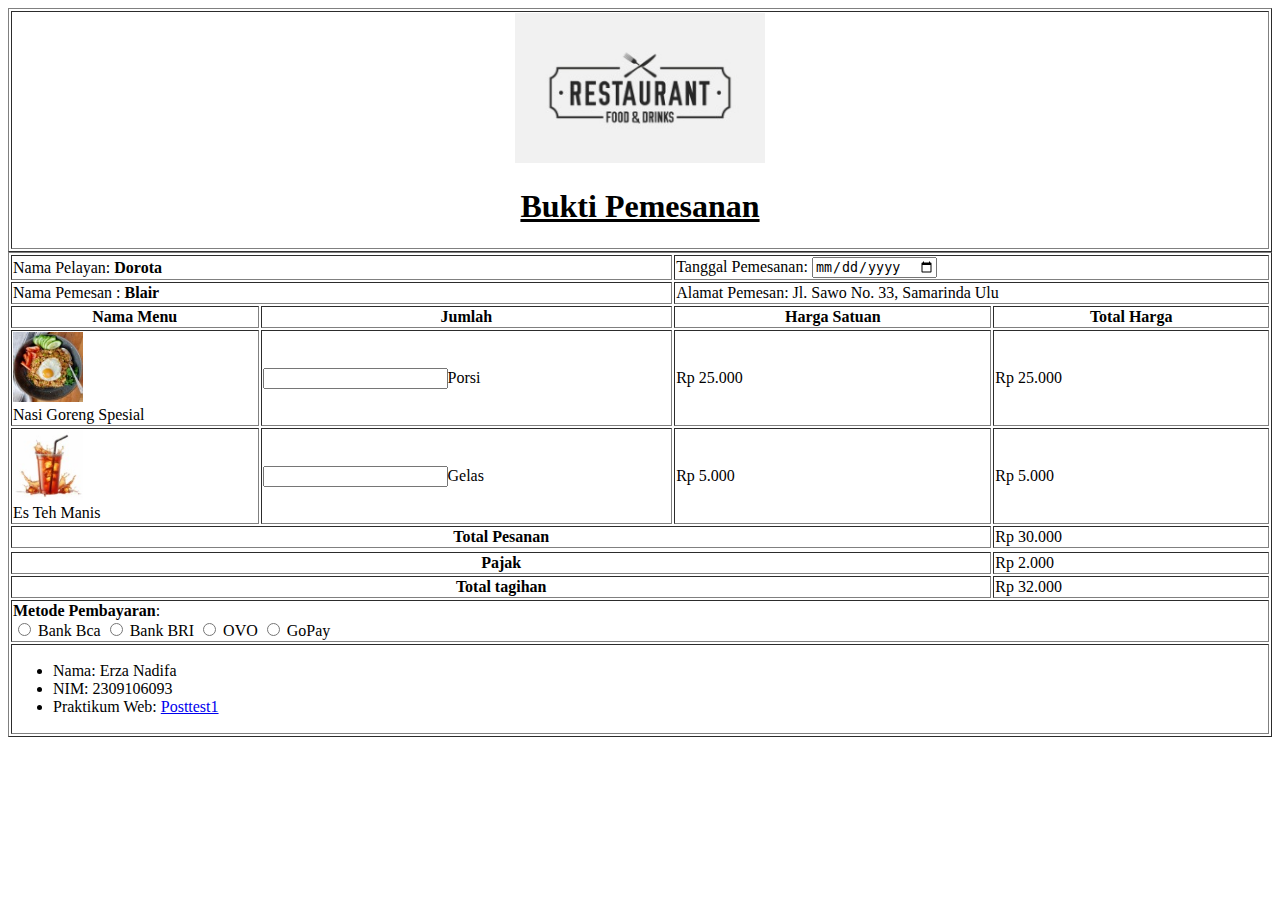
<file: POSTTEST 1/index.html>
<!DOCTYPE html>
<html lang="en">
<head>

    <title> Bukti Pemesanan </title>

</head>
<body>
    <table border="1" width="100%">
        
        <tr>
            <tdalign="center"></td>
                <td align="center"><img src="logo-resto.jpeg" alt="Logo Restoran" width="250">
                
       
        <h1 align="center"><u>Bukti Pemesanan</u></h1>
        </tr>      
      

    <table border="1" width="100%" >
        <tr>
            <td colspan="2">Nama Pelayan: <strong>Dorota</strong> </td>
            <td colspan="3">Tanggal Pemesanan: <input type="date"></td>
        
        </tr>
        <tr>
            <td colspan="2">Nama Pemesan : <strong>Blair</strong></td>
            <td colspan="3">Alamat Pemesan: Jl. Sawo No. 33, Samarinda Ulu</td>
        
        </tr>
        <tr>
            <th>Nama Menu</th>
            <th>Jumlah</th>
            <th>Harga Satuan</th>
            <th>Total Harga</th>

        </tr>
        <tr>
        
            <td>
                <img src="nasi-goreng.jpeg" alt="Nasi Goreng" width="70"> <br>
                Nasi Goreng Spesial
            </td>
            <td><input type="number">Porsi</td>
        
            <td>Rp 25.000</td>
            <td>Rp 25.000</td>
        </tr>
        <tr>
        
            <td >
                <img src="es-teh-manis.jpeg" alt="Es Teh Manis" width="70"> <br>
                Es Teh Manis
            </td>
            <td><input type="number">Gelas</td>
            <td>Rp 5.000</td>
            <td>Rp 5.000</td>
        </tr>
        <tr>
            
            <th colspan="3">Total Pesanan</th>
            <td>Rp 30.000</td>
        </tr>
        <tr>
        </tr>
        <tr>
            <th colspan="3">Pajak</th>
            <td>Rp 2.000</td>
        </tr>
        <tr>
            <th colspan="3">Total tagihan</th>
            <td>Rp 32.000</td>
        </tr>
        <tr>
            <td colspan="4"><b>Metode Pembayaran</b>:<br>
                <input type="radio" name="Bank Bca" > Bank Bca 
                <input type="radio" name="Bank BRI"> Bank BRI
                <input type="radio" name="Bank Bca" > OVO
                <input type="radio" name="Bank Bca" > GoPay 
            </td>
        </tr>
        <td colspan="4">
            <ul>
                <li>
                    Nama: Erza Nadifa</li>
                  <li>  NIM: 2309106093 </li>
                   <li> Praktikum Web: <a href="https://classroom.google.com/c/NzEwMjM1NjcxOTQw/a/NzExMzg1NjcxOTYz/details" target="blank">Posttest1</a>
                </li>
            </ul>
        </td>

</table>

</body>
</html>
</file>
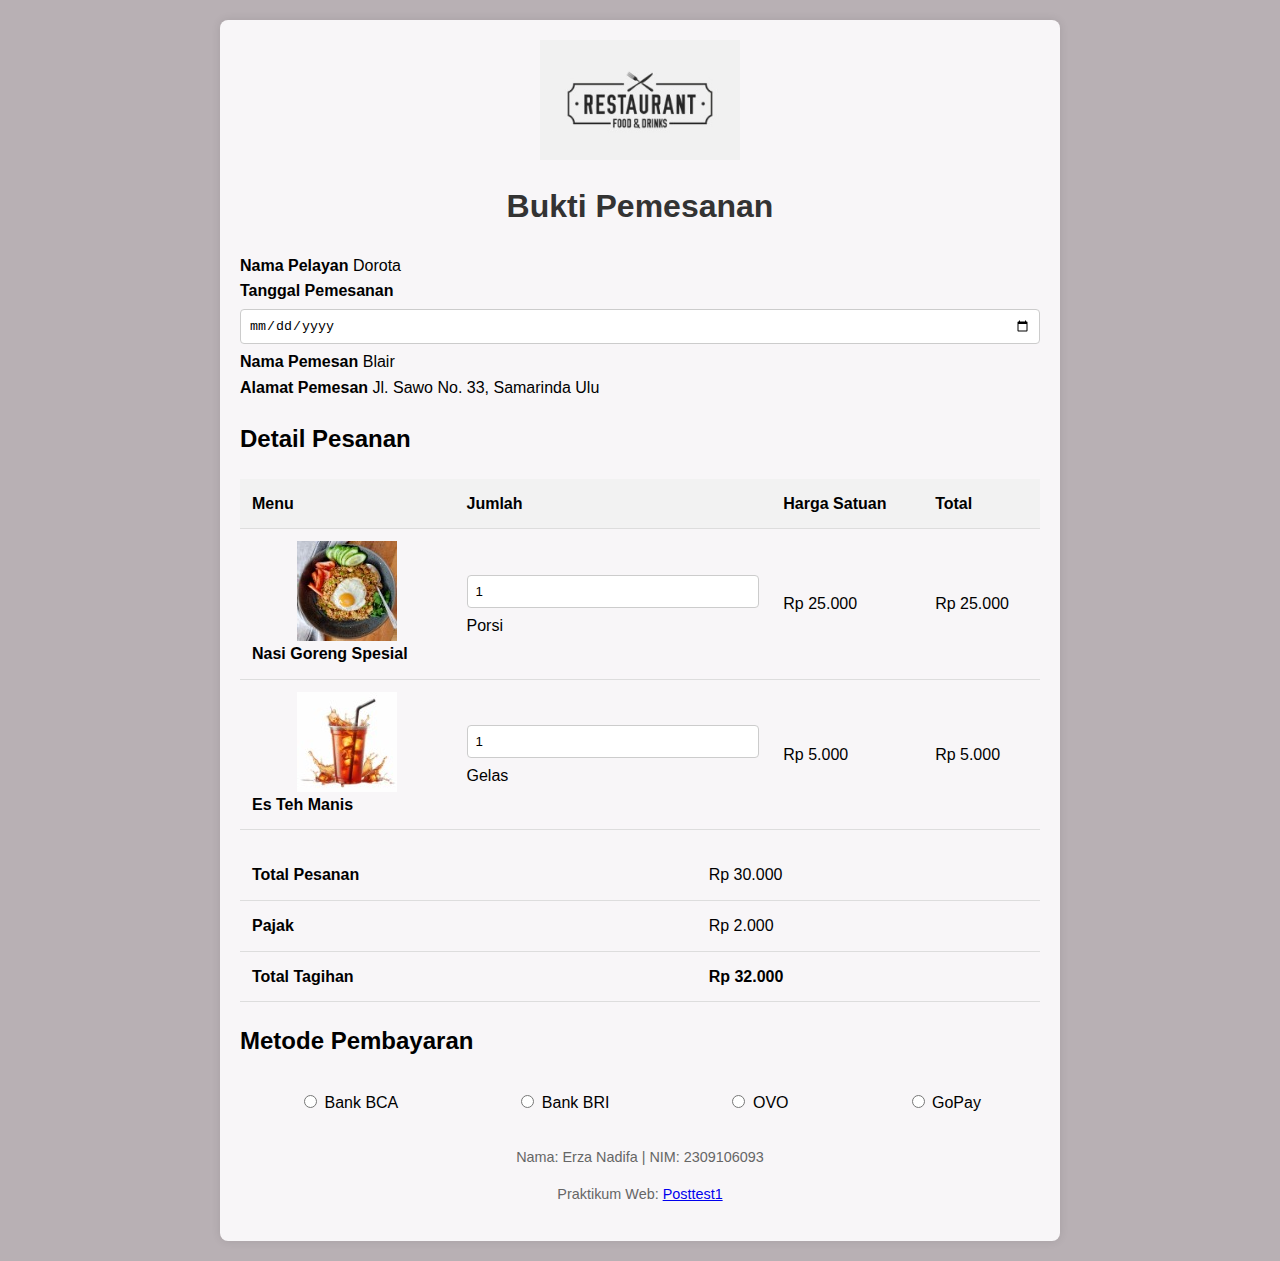
<file: POSTTEST2/index.html>
<!DOCTYPE html>
<html lang="en">
<head>
    <meta charset="UTF-8">
    <meta name="viewport" content="width=device-width, initial-scale=1.0">
    <title>Bukti Pemesanan - Premium Design</title>
    <link rel="stylesheet" href="style.css">
</head>
<body>
    <div class="container">
        <div class="card">
            <div class="logo">
                <img src="logo-resto.jpeg" alt="Logo Restoran">
            </div>
            <h1>Bukti Pemesanan</h1>
            
            <div class="info-grid">
                <div class="info-item">
                    <strong>Nama Pelayan</strong>
                    Dorota
                </div>
                <div class="info-item">
                    <strong>Tanggal Pemesanan</strong>
                    <input type="date">
                </div>
                <div class="info-item">
                    <strong>Nama Pemesan</strong>
                    Blair
                </div>
                <div class="info-item">
                    <strong>Alamat Pemesan</strong>
                    Jl. Sawo No. 33, Samarinda Ulu
                </div>
            </div>
        </div>

        <div class="card">
            <h2>Detail Pesanan</h2>
            <table>
                <thead>
                    <tr>
                        <th>Menu</th>
                        <th>Jumlah</th>
                        <th>Harga Satuan</th>
                        <th>Total</th>
                    </tr>
                </thead>
                <tbody>
                    <tr>
                        <td>
                            <div class="menu-item">
                                <img src="nasi-goreng.jpeg" alt="Nasi Goreng">
                                <span><strong>Nasi Goreng Spesial</strong></span>
                            </div>
                        </td>
                        <td><input type="number" min="0" value="1"> Porsi</td>
                        <td>Rp 25.000</td>
                        <td>Rp 25.000</td>
                    </tr>
                    <tr>
                        <td>
                            <div class="menu-item">
                                <img src="es-teh-manis.jpeg" alt="Es Teh Manis">
                                <span><strong>Es Teh Manis</strong></span>
                            </div>
                        </td>
                        <td><input type="number" min="0" value="1"> Gelas</td>
                        <td>Rp 5.000</td>
                        <td>Rp 5.000</td>
                    </tr>
                </tbody>
            </table>
            <table>
                <tr>
                    <td><strong>Total Pesanan</strong></td>
                    <td>Rp 30.000</td>
                </tr>
                <tr>
                    <td><strong>Pajak</strong></td>
                    <td>Rp 2.000</td>
                </tr>
                <tr>
                    <td><strong>Total Tagihan</strong></td>
                    <td><strong>Rp 32.000</strong></td>
                </tr>
            </table>
        </div>

        <div class="card">
            <h2>Metode Pembayaran</h2>
            <div class="payment-methods">
                <label class="payment-method"><input type="radio" name="payment"> Bank BCA</label>
                <label class="payment-method"><input type="radio" name="payment"> Bank BRI</label>
                <label class="payment-method"><input type="radio" name="payment"> OVO</label>
                <label class="payment-method"><input type="radio" name="payment"> GoPay</label>
            </div>
        </div>

        <div class="footer">
            <p>Nama: Erza Nadifa | NIM: 2309106093</p>
            <p>Praktikum Web: <a href="https://classroom.google.com/c/NzEwMjM1NjcxOTQw/a/NzExMzg1NjcxOTYz/details" target="_blank">Posttest1</a></p>
        </div>
    </div>
</body>
</html>
</file>
<file: POSTTEST2/style.css>
body {
    font-family: Arial, sans-serif;
    line-height: 1.6;
    margin: 0;
    padding: 20px;
    background-color: #b8b0b4;
}
.container {
    max-width: 800px;
    margin: auto;
    background: rgb(248, 246, 248);
    padding: 20px;
    border-radius: 8px;
    box-shadow: 0 0 10px rgba(0,0,0,0.1);
}
h1 {
    color: #333;
    text-align: center;
    margin-bottom: 20px;
}
table {
    width: 100%;
    border-collapse: collapse;
    margin-bottom: 20px;
}
th, td {
    padding: 12px;
    text-align: left;
    border-bottom: 1px solid #ddd;
}
th {
    background-color: #f2f2f2;
}
img {
    max-width: 100px;
    height: auto;
    display: block;
    margin: 0 auto;
}
.logo {
    text-align: center;
    margin-bottom: 20px;
}
.logo img {
    max-width: 200px;
}
input[type="date"], input[type="number"] {
    width: 100%;
    padding: 8px;
    margin: 5px 0;
    display: inline-block;
    border: 1px solid #ccc;
    border-radius: 4px;
    box-sizing: border-box;
}
.payment-methods {
    display: flex;
    justify-content: space-around;
    flex-wrap: wrap;
}
.payment-method {
    margin: 10px;
}
.footer {
    margin-top: 20px;
    text-align: center;
    font-size: 0.9em;
    color: #666;
}
</file>
